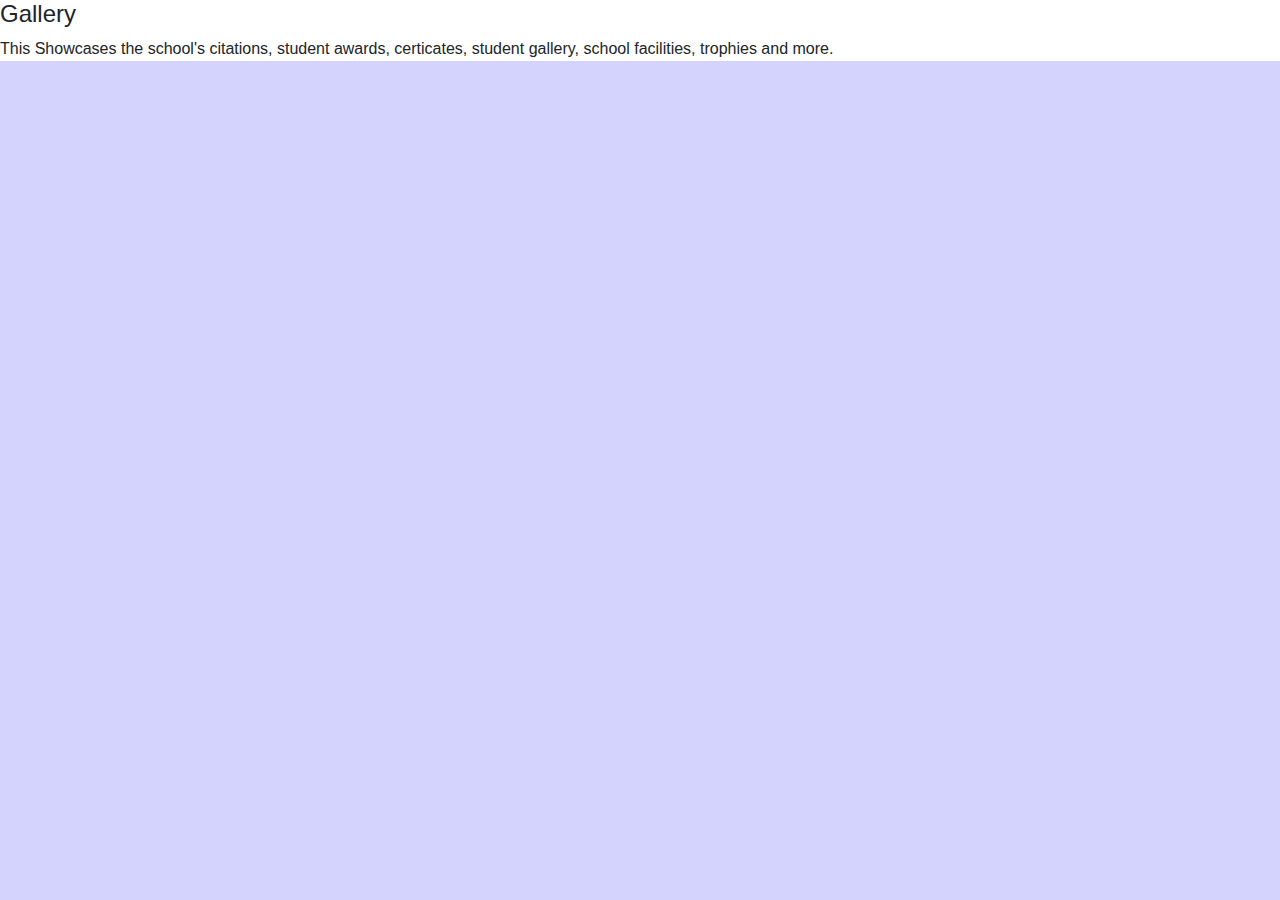
<file: gallery.html>
<!DOCTYPE html>
<html lang="en">
<head>
    <meta charset="UTF-8">
    <meta name="viewport" content="width=device-width, initial-scale=1.0">
    <meta http-equiv="X-UA-Compatible" content="ie=edge">
    <meta name="description" content="Mesben Standard Academy is a Junior High School(JHS) located in Zenu-Ashiaman in the city of Accra in the Greater Accra Region">
    <meta name="keywords" content="school, education, junior high school, nursery, kindergarten, basic school, primary, school in Ashiaman, School in Accra">
    <title>Mesben Standard Academy | Gallery</title>
    <link rel="stylesheet" href="gallery.css">
    <link rel="stylesheet" href="style.css" />
    <link rel="stylesheet" href="/font awesome/css/all.css" />
    <link rel="stylesheet" href="/icon monstr/iconmonstr-iconic-font.css">
    <link rel="stylesheet" href="/bootstrap-downloaded/css/bootstrap.css" />
</head>
<body>
<div class="gallery">
    <div class="gallery-head">
        <h4>Gallery</h4>
        <p>This Showcases the school's citations, student awards, certicates, student gallery, school facilities, trophies and more.</p>
    </div>

</div>

    
</body>
</html>
</file>
<file: gallery.css>
/* This Part Styles Staff Content Of the Index.html Page */
.staff {
    display: flex;
    flex-direction: row;
    flex-wrap: wrap;
    justify-content: center;
    margin-top: 1em;
}
.staff .staff-heading {
    width: 100%;
}
.staff .staff-heading>p {
    width: 60%;
    /* display: block; */
    position: relative;
    left: 20%;
}

figure {
    width: 280px;
    margin: 5px;
    text-align: center;
    background: var(--light);
}

figure img {
    width: 70px;
    height: 70px;
    border-radius: 50%;
    margin-top: .6em;
    margin-bottom: .4em;
}

figure figcaption {
    text-align: center;
}

figure figcaption h6 {
    margin-bottom: 4px;
}
figure figcaption p:nth-of-type(1) {
    margin-bottom: 4px;
    font-size: 0.9em;
    font-weight: 500;
}
figure figcaption p:nth-of-type(2) {
    width: 80%;
    position: relative;
    left: 10%;
}
/* Index.html Styling Ends Here */
</file>
<file: style.css>
html, body {
    margin: 0;
    padding: 0;
    font-family: 'Segoe UI', Roboto, Oxygen, Ubuntu, Cantarell, verdana, geneva, 'Helvetica Neue', sans-serif;
    background: rgb(211, 211, 253);
    text-align: center;
    transition: all 0.3s ease;
}

a {
    text-decoration: none;
}
ul li {
    display: flex;
    list-style: none;
}

.wrapper .hero-content {
    height: 100vh;
    background: url(/media/clement\ laptop\ with\ codes.jpg) center/cover no-repeat fixed;
    /* background-color: rgba(19, 19, 51, 0.788);
    background-blend-mode: soft-light; */
}
/* beginning of nav-bar */
.hero-content .header-content {
    height: 3.5em;
    width: 100%;
    background-color: rgba(26, 153, 226, 0.452);
    position: fixed;
}
.hero-content .header-content header {
    /* position: relative; */
    width: 100%;
    height: 3.5em;
    display: flex;
    background-color: rgba(26, 153, 226, 0.452);
    margin: auto;
}

.hero-content .header-content header .logo {
    margin-left: 3.4em;
    margin-top: 0.8em;
    display: flex;
    width: 9.4em;
    /* justify-content: space-between; */
}
.logo i {
    font-size: 2.2em;
}

header nav {
    display: flex;
    /* margin-right: -3em; */
    width: 90%;
    justify-content: flex-end;
}
header nav .nav-links {
    display: flex;
    align-items: center;
    margin-right: 0.9em;
    margin-bottom: 0;
}
header nav .nav-links li {
    margin-left: 2.4em;
    display: flex;
    justify-content: space-around;
}

/* Hide for desktop */
header nav .close-button, 
header nav .menu-button {
    visibility: hidden;
}
header nav .nav-links a {
    display: block;
    color: whitesmoke;
    /* padding: 4px 16px; */
    text-transform: capitalize;
    font-size: 1.3em;
    transition: all 0.2s ease;
}
header nav .nav-links a:hover {
    text-decoration: none;
    background: darkgray;
    color: whitesmoke;
    /* color: whitesmoke;
    background: #282e35; */
    /* background: rgb(127, 201, 250); */
}

/* Media Queries for Navbar */
@media (max-width: 800px) {
    nav {
        display: block;
    }
    nav ul.nav-links {
        position: absolute;
        top: 3.5em;
        right: -300px;
        width: 300px;
        height: 50vh;
        background: #464f58;
        padding: 0;
        display: block;
        /* z-index: 5; */
        margin-right: 0;
        transition: all 0.2s ease;
    }
    nav ul.nav-links.active {
        right: 0;
    }

    /* nav .nav-links {
        padding: 0;
    } */
    nav ul.nav-links li {
        display: block;
        margin-left: 0;
        height: 50px;
        border-bottom: 1px solid #ddd;
    }
    nav ul.nav-links li a {
        text-align: center;
        display: block;
        height: 100%;
    }
    nav ul.nav-links li a:nth-of-type(1) {
        line-height: 2.3;
    }

    nav ul.nav-links li:nth-of-type(1) {
        margin-top: 55px;
        border-top: 1px solid #ddd;
    }

    header nav .close-button,
    header nav .menu-button {
        visibility: visible;
        cursor: pointer;
    }
    header nav .menu-button .fa-bars {
        position: absolute;
        top: 20px;
        right: 30px;
        font-size: 20px;
        color: white;
    }
    .icon {
        display: block;
    }
    .icon.hide {
        display: none;
    }

    header nav .close-button .fa-times {
        position: absolute;
        top: 20px;
        right: 30px;
        font-size: 20px;
        color: white;
    }
    
    

}


/* End of nav-bar */

/* Beginnign of landing page */
.landing-page {
    display: flex;
    height: calc(100vh - 10%);
    align-items: center;
    justify-content: center;
    /* place-content: inherit; */
    flex-direction: column;
}
.landing-page .landing-page-container {
    margin-top: -0.5em;
    margin-left: -1em;
    line-height: 1.4;
}
.landing-page .landing-page-container h1 {
    text-align: center;
    font-size: 2.7em;
    font-weight: 700;
    color: rgb(124, 124, 196);
}
.landing-page .landing-page-container p {
    text-align: center;
    font-size: 1.4em;
    font-weight: 580;
    color: var(--light);
}
.landing-page .landing-page-container button {
    text-align: center;
    border-radius: 30px;
    color: rgb(83, 78, 78);
    background: rgb(224, 218, 218);
    font-size: 0.9em;
    font-weight: 680;
    padding: 0.3em 2.2em 0.3em 2.2em;
    text-transform: uppercase;
    border: none;
    outline: none;
}
.landing-page .landing-page-container button:hover {
    color: var(--light);
    background: var(--dark);
}
/* End of Landing page */

/* Start of Mission statement */
.mission-statement {
    text-align: center;
}
.mission-statement h2 {
    margin-top: 1em;
    font-size: 2em;
    font-weight: bold;
}
.mission-statement>p {
    width: 60%;
    position: relative;
    left: 20%;
}
.mission-statement i {
    font-size: 3em;
}
.mission-statement .boxes {
    display: flex;
    flex-direction: row;
    flex-wrap: wrap;
    /* width: 96%; */
    justify-content: center;
    margin: 0 auto;
}
.mission-statement .boxes .box {
    max-width: 280px;
    /* max-width: calc((96% - 56px) / 4); */
    margin: 5px;
    padding: 1em;
    border-radius: 5px;
    background: var(--light);
}
/* End of Mission Statement */

/* Start of Testimonials Section */
section.testimonials {
    text-align: center;
    margin-top: 1em;
}

.testimonials p {
    width: 80%;
    position: relative;
    left: 10%;
    
}

.testimonials .testimonial-box {
    display: flex;
    flex-direction: row;
    justify-content: center;
    flex-wrap: wrap;
}
.testimonial-box .t-box {
    background: var(--light);
    max-width: 280px;
    margin: 5px;
    padding: 1em;
    border-radius: 5px;
    line-height: 1.2;
}
.testimonial-box .t-box img {
    border-radius: 50%;
    margin-bottom: .6em;
}
/* End of Testimonials Section */

/* Start of Forms */
section.forms {
    width: 100%;
    height: 70vh;
    background: #f8f9fa;
    display: flex;
    align-items: center;
}
.form-container {
    width: 400px;
    height: 76%;
    margin: 0 auto;
    /* background: #c3c3fc; */
    /* padding-top: 40px; */
    /* border-radius: 30px;
    background: #c3c3fc;
    box-shadow:  11px 11px 26px #c3c3fc, 
                -11px -11px 26px #c3c3fc; */
    border-radius: 7px;
    background: #ffffff;
    box-shadow:  20px 20px 55px #f2f2f2, 
                 -10px -10px 55px #ffffff;
}
section .form-container form {
    height: 100%;
    display: flex;
    flex-direction: column;
    padding-top: 40px;
    max-width: 80%;
    margin: auto;
}
form label:nth-of-type(1), 
form label:nth-of-type(2), 
form label:nth-of-type(3) {
    text-align: left;
    margin-bottom: 0;
}
form input:nth-of-type(1),
form input:nth-of-type(2),
form input:nth-of-type(3) {
    border: none;
    outline: none;
    max-width: 100%;
    border-radius: 4px;
    /* background: linear-gradient(225deg, #e6e6e6, #ffffff); */
    box-shadow:  -7px 7px 37px #f5f5f5, 
                 7px -7px 37px #ffffff;
    border: 1px solid #e6e6e6;
}
form input:nth-of-type(1) {
    border-radius: inset;
}




/* End of Forms */

.wrapper .above-footer {
    background: #bbbbff;
    height: 250px;
    display: flex;
    justify-content: space-around;
}
.above-footer .newsletter {
    height: 100%;
}
.above-footer .newsletter h5 {
    margin-top: 2em;
    color: #464f58;
}
.above-footer .newsletter p {
    width: 70%;
    text-align: center;
    margin: auto;
    color: #464f58;
}
.above-footer .newsletter input {
    margin-top: 1em;
    margin-bottom: 1em;
    width: 70%;
    border: 1px solid #e6e6e6;
    border-radius: 5px;
    box-shadow: inset ;
}
.above-footer .newsletter input:focus {
    outline: none;
}
.above-footer .newsletter button {
    border: 1px solid gray;
    padding: 5px 16px;
    border-radius: 4px;
    background: #343a40;
    color: whitesmoke;
    font-weight: 500;
}
.above-footer .newsletter button:hover, 
.above-footer .newsletter button:active {
    background: lightgray;
    color: #343a40;
    outline: none;
    border: 1px solid gray;
}

.above-footer .get-interactive h6 {
    color: darkslategray;
    width: 90%;
    margin: auto;
    margin-top: 2.6em;
}

.get-interactive .socials {
    display: flex;
    flex-direction: column;
    align-items: flex-start;
    margin: auto;
    width: 70%;
    height: 160px;
    justify-content: space-evenly;
}
/* WhatsApp */
.socials .fa-whatsapp {
    font-size: 1.5em;
    font-weight: 600;
}
.socials .fa-whatsapp span {
    font-size: 0.8em;
    padding-left: 5px;
}
.socials span {
    font-family: 'Segoe UI', Roboto, Oxygen, Ubuntu, Cantarell, verdana, geneva, 'Helvetica Neue', sans-serif;
    
}
/* Contact */
.socials .fa-phone-alt {
    font-size: 1.5em;
    font-weight: 600;
}
.socials .fa-phone-alt span {
    font-size: 0.8em;
    padding-left: 5px;
}
/* Twitter */
.socials .fa-twitter {
    font-size: 1.5em;
    font-weight: 600;
}
.socials .fa-twitter span {
    font-size: 0.8em;
    padding-left: 5px;
}
/* Email */
.socials .fa-envelope {
    font-size: 1.5em;
    font-weight: 600;
}
.socials .fa-envelope span {
    font-size: 0.8em;
    padding-left: 5px;
}

/* Footer Section */
footer {
    background: #8484d1;
}
footer p a {
    color: #3a3838;
    font-size: 1em;
    font-weight: bold;
}
footer p a:hover {
    text-decoration: none;
    color: black;
}
footer p {
    margin-bottom: 0;
}




/* Media Queries */
@media (max-width: 576px) {
    .above-footer {
        display: flex;
        flex-direction: column;
        min-height: 600px;
        justify-content: space-evenly;
    }
    .above-footer .newsletter {
        height: 300px;
    }
    .above-footer .get-interactive {
        height: 300px;
    }
}
@media (min-width: 800px) and (max-width: 840px) {
    header nav .nav-links li {
        margin-left: 1.9em;
    }
    header nav .nav-links {
        margin-right: 0.8em;
    }
}
@media (min-width: 801px) {
    header nav .nav-links a {
        display: block;
        color: #282e35;
        padding: 4px 16px;
        text-transform: capitalize;
        font-size: 1.3em;
        transition: all 0.2s ease;
    }
    header nav .nav-links a:hover {
        text-decoration: none;
        color: whitesmoke;
        background: #282e35;
        /* background: rgb(127, 201, 250); */
    }
    
}
</file>
<file: icon monstr/iconmonstr-iconic-font.css>
/*!
 * iconmonstr iconic font v1.3.0
 * Created by Alexander Kahlkopf - http://iconmonstr.com - @iconmonstr
 * License - http://iconmonstr.com/license
 */
@font-face {
  font-family: 'iconmonstr-iconic-font';
  src: url('../fonts/iconmonstr-iconic-font.woff2?v=1.3.0') format('woff2'), url('../fonts/iconmonstr-iconic-font.woff?v=1.3.0') format('woff'), url('../fonts/iconmonstr-iconic-font.ttf?v=1.3.0') format('truetype');
  font-weight: normal;
  font-style: normal;
}
.im {
  display: inline-block;
  font: normal normal normal 24px/1 'iconmonstr-iconic-font';
  text-rendering: auto;
  -webkit-font-smoothing: antialiased;
  -moz-osx-font-smoothing: grayscale;
}
.im-angle-right:before {
  content: '\e001';
}
.im-angle-left:before {
  content: '\e002';
}
.im-angle-down:before {
  content: '\e003';
}
.im-angle-up:before {
  content: '\e004';
}
.im-angle-right-circle:before {
  content: '\e005';
}
.im-angle-left-circle:before {
  content: '\e006';
}
.im-angle-down-circle:before {
  content: '\e007';
}
.im-angle-up-circle:before {
  content: '\e008';
}
.im-arrow-right:before {
  content: '\e009';
}
.im-arrow-left:before {
  content: '\e00a';
}
.im-arrow-down:before {
  content: '\e00b';
}
.im-arrow-up:before {
  content: '\e00c';
}
.im-arrow-right-circle:before {
  content: '\e00d';
}
.im-arrow-left-circle:before {
  content: '\e00e';
}
.im-arrow-down-circle:before {
  content: '\e00f';
}
.im-arrow-up-circle:before {
  content: '\e010';
}
.im-care-right:before {
  content: '\e011';
}
.im-care-left:before {
  content: '\e012';
}
.im-care-down:before {
  content: '\e013';
}
.im-care-up:before {
  content: '\e014';
}
.im-forbidden:before {
  content: '\e015';
}
.im-printer:before {
  content: '\e016';
}
.im-menu:before {
  content: '\e017';
}
.im-menu-list:before {
  content: '\e018';
}
.im-quote-left:before {
  content: '\e019';
}
.im-quote-right:before {
  content: '\e01a';
}
.im-bell:before {
  content: '\e01b';
}
.im-bell-off:before {
  content: '\e01c';
}
.im-bookmark:before {
  content: '\e01d';
}
.im-briefcase:before {
  content: '\e01e';
}
.im-calendar:before {
  content: '\e01f';
}
.im-photo-camera:before {
  content: '\e020';
}
.im-video-camera:before {
  content: '\e021';
}
.im-microphone:before {
  content: '\e022';
}
.im-check-mark:before {
  content: '\e023';
}
.im-check-mark-circle:before {
  content: '\e024';
}
.im-check-square-o:before {
  content: '\e025';
}
.im-check-square:before {
  content: '\e026';
}
.im-check-square-i:before {
  content: '\e027';
}
.im-square-o:before {
  content: '\e028';
}
.im-radio-button-circle-o:before {
  content: '\e029';
}
.im-radio-button-circle:before {
  content: '\e02a';
}
.im-circle-o:before {
  content: '\e02b';
}
.im-clock-o:before {
  content: '\e02c';
}
.im-cloud:before {
  content: '\e02d';
}
.im-cloud-download:before {
  content: '\e02e';
}
.im-cloud-upload:before {
  content: '\e02f';
}
.im-code:before {
  content: '\e030';
}
.im-speech-bubble:before {
  content: '\e031';
}
.im-speech-bubble-comment:before {
  content: '\e032';
}
.im-speech-bubble-comments:before {
  content: '\e033';
}
.im-copy:before {
  content: '\e034';
}
.im-credit-card:before {
  content: '\e035';
}
.im-crown:before {
  content: '\e036';
}
.im-database:before {
  content: '\e037';
}
.im-computer:before {
  content: '\e038';
}
.im-download:before {
  content: '\e039';
}
.im-upload:before {
  content: '\e03a';
}
.im-pencil:before {
  content: '\e03b';
}
.im-edit-off:before {
  content: '\e03c';
}
.im-play:before {
  content: '\e03d';
}
.im-pause:before {
  content: '\e03e';
}
.im-stop:before {
  content: '\e03f';
}
.im-eject:before {
  content: '\e040';
}
.im-previous:before {
  content: '\e041';
}
.im-next:before {
  content: '\e042';
}
.im-loop:before {
  content: '\e043';
}
.im-random:before {
  content: '\e044';
}
.im-menu-dot-h:before {
  content: '\e045';
}
.im-menu-dot-v:before {
  content: '\e046';
}
.im-mail:before {
  content: '\e047';
}
.im-info:before {
  content: '\e048';
}
.im-warning:before {
  content: '\e049';
}
.im-question:before {
  content: '\e04a';
}
.im-link:before {
  content: '\e04b';
}
.im-unlink:before {
  content: '\e04c';
}
.im-external-link:before {
  content: '\e04d';
}
.im-eye:before {
  content: '\e04e';
}
.im-eye-off:before {
  content: '\e04f';
}
.im-file:before {
  content: '\e050';
}
.im-file-o:before {
  content: '\e051';
}
.im-files-o:before {
  content: '\e052';
}
.im-video:before {
  content: '\e053';
}
.im-audio:before {
  content: '\e054';
}
.im-picture-o:before {
  content: '\e055';
}
.im-flag:before {
  content: '\e056';
}
.im-folder:before {
  content: '\e057';
}
.im-folder-open:before {
  content: '\e058';
}
.im-smiley-o:before {
  content: '\e059';
}
.im-frown-o:before {
  content: '\e05a';
}
.im-gear:before {
  content: '\e05b';
}
.im-globe:before {
  content: '\e05c';
}
.im-heart:before {
  content: '\e05d';
}
.im-home:before {
  content: '\e05e';
}
.im-inbox:before {
  content: '\e05f';
}
.im-key:before {
  content: '\e060';
}
.im-lock:before {
  content: '\e061';
}
.im-lock-open:before {
  content: '\e062';
}
.im-task-o:before {
  content: '\e063';
}
.im-filter:before {
  content: '\e064';
}
.im-light-bulb:before {
  content: '\e065';
}
.im-flash:before {
  content: '\e066';
}
.im-map-o:before {
  content: '\e067';
}
.im-location:before {
  content: '\e068';
}
.im-maximize:before {
  content: '\e069';
}
.im-minimize:before {
  content: '\e06a';
}
.im-fullscreen:before {
  content: '\e06b';
}
.im-mobile:before {
  content: '\e06c';
}
.im-phone:before {
  content: '\e06d';
}
.im-coin:before {
  content: '\e06e';
}
.im-banknote:before {
  content: '\e06f';
}
.im-paper-clip:before {
  content: '\e070';
}
.im-bar-chart:before {
  content: '\e071';
}
.im-plus:before {
  content: '\e072';
}
.im-minus:before {
  content: '\e073';
}
.im-plus-circle:before {
  content: '\e074';
}
.im-minus-circle:before {
  content: '\e075';
}
.im-undo:before {
  content: '\e076';
}
.im-redo:before {
  content: '\e077';
}
.im-rocket:before {
  content: '\e078';
}
.im-rss:before {
  content: '\e079';
}
.im-magnifier:before {
  content: '\e07a';
}
.im-magnifier-plus:before {
  content: '\e07b';
}
.im-magnifier-minus:before {
  content: '\e07c';
}
.im-share:before {
  content: '\e07d';
}
.im-shield:before {
  content: '\e07e';
}
.im-shopping-cart:before {
  content: '\e07f';
}
.im-sign-in:before {
  content: '\e080';
}
.im-sign-out:before {
  content: '\e081';
}
.im-spinner:before {
  content: '\e082';
}
.im-star:before {
  content: '\e083';
}
.im-star-half:before {
  content: '\e084';
}
.im-star-o:before {
  content: '\e085';
}
.im-sync:before {
  content: '\e086';
}
.im-table:before {
  content: '\e087';
}
.im-window-o:before {
  content: '\e088';
}
.im-windows-o:before {
  content: '\e089';
}
.im-thumb-up:before {
  content: '\e08a';
}
.im-thumb-down:before {
  content: '\e08b';
}
.im-x-mark:before {
  content: '\e08c';
}
.im-x-mark-circle:before {
  content: '\e08d';
}
.im-trash-can:before {
  content: '\e08e';
}
.im-user-male:before {
  content: '\e08f';
}
.im-user-female:before {
  content: '\e090';
}
.im-user-circle:before {
  content: '\e091';
}
.im-users:before {
  content: '\e092';
}
.im-volume:before {
  content: '\e093';
}
.im-volume-off:before {
  content: '\e094';
}
.im-wifi:before {
  content: '\e095';
}
.im-tools:before {
  content: '\e096';
}
.im-dashboard:before {
  content: '\e097';
}
.im-archive:before {
  content: '\e098';
}
.im-save:before {
  content: '\e099';
}
.im-floppy-disk:before {
  content: '\e09a';
}
.im-sitemap:before {
  content: '\e09b';
}
.im-toggle:before {
  content: '\e09c';
}
.im-tag:before {
  content: '\e09d';
}
.im-tags:before {
  content: '\e09e';
}
.im-wizard:before {
  content: '\e09f';
}
.im-book:before {
  content: '\e0a0';
}
.im-fire:before {
  content: '\e0a1';
}
.im-id-card:before {
  content: '\e0a2';
}
.im-note-o:before {
  content: '\e0a3';
}
.im-control-panel:before {
  content: '\e0a4';
}
.im-facebook:before {
  content: '\e0a5';
}
.im-facebook-like:before {
  content: '\e0a6';
}
.im-twitter:before {
  content: '\e0a7';
}
.im-amazon:before {
  content: '\e0a8';
}
.im-android-os:before {
  content: '\e0a9';
}
.im-apple-os:before {
  content: '\e0aa';
}
.im-windows-os:before {
  content: '\e0ab';
}
.im-linux-os:before {
  content: '\e0ac';
}
.im-chrome:before {
  content: '\e0ad';
}
.im-ie:before {
  content: '\e0ae';
}
.im-edge:before {
  content: '\e0af';
}
.im-firefox:before {
  content: '\e0b0';
}
.im-safari:before {
  content: '\e0b1';
}
.im-opera:before {
  content: '\e0b2';
}
.im-behance:before {
  content: '\e0b3';
}
.im-blogger:before {
  content: '\e0b4';
}
.im-flickr:before {
  content: '\e0b5';
}
.im-github:before {
  content: '\e0b6';
}
.im-google-plus:before {
  content: '\e0b7';
}
.im-instagram:before {
  content: '\e0b8';
}
.im-linkedin:before {
  content: '\e0b9';
}
.im-pinterest:before {
  content: '\e0ba';
}
.im-skype:before {
  content: '\e0bb';
}
.im-snapchat:before {
  content: '\e0bc';
}
.im-soundcloud:before {
  content: '\e0bd';
}
.im-stackoverflow:before {
  content: '\e0be';
}
.im-stumbleupon:before {
  content: '\e0bf';
}
.im-tumblr:before {
  content: '\e0c0';
}
.im-xing:before {
  content: '\e0c1';
}
.im-youtube:before {
  content: '\e0c2';
}
.im-reddit:before {
  content: '\e0c3';
}
.im-vimeo:before {
  content: '\e0c4';
}
.im-vk:before {
  content: '\e0c5';
}
.im-whatsapp:before {
  content: '\e0c6';
}
.im-paypal:before {
  content: '\e0c7';
}
.im-twitch:before {
  content: '\e0c8';
}
.im-drop:before {
  content: '\e0c9';
}
.im-sun:before {
  content: '\e0ca';
}
.im-certificate-o:before {
  content: '\e0cb';
}
.im-graduation-hat:before {
  content: '\e0cc';
}
.im-store:before {
  content: '\e0cd';
}
.im-pin:before {
  content: '\e0ce';
}
.im-navigation:before {
  content: '\e0cf';
}
.im-keyboard:before {
  content: '\e0d0';
}
.im-cursor:before {
  content: '\e0d1';
}
.im-monitor-o:before {
  content: '\e0d2';
}
.im-laptop-o:before {
  content: '\e0d3';
}
.im-power:before {
  content: '\e0d4';
}
.im-pie-chart:before {
  content: '\e0d5';
}
.im-line-chart-up:before {
  content: '\e0d6';
}
.im-clock:before {
  content: '\e0d7';
}
.im-flip-chart-o:before {
  content: '\e0d8';
}
.im-gift:before {
  content: '\e0d9';
}
.im-leaf:before {
  content: '\e0da';
}
.im-bug:before {
  content: '\e0db';
}
.im-coffee:before {
  content: '\e0dc';
}
.im-diamond-o:before {
  content: '\e0dd';
}
.im-bell-active:before {
  content: '\e0de';
}
.im-history:before {
  content: '\e0df';
}
.im-gamepad:before {
  content: '\e0e0';
}
.im-binoculars:before {
  content: '\e0e1';
}
.im-paperplane:before {
  content: '\e0e2';
}
.im-wrench:before {
  content: '\e0e3';
}
.im-newspaper-o:before {
  content: '\e0e4';
}
.im-lifebuoy:before {
  content: '\e0e5';
}
.im-fingerprint:before {
  content: '\e0e6';
}
.im-date-o:before {
  content: '\e0e7';
}
.im-network:before {
  content: '\e0e8';
}
.im-target:before {
  content: '\e0e9';
}
.im-user-settings:before {
  content: '\e0ea';
}
.im-radio:before {
  content: '\e0eb';
}
.im-bank:before {
  content: '\e0ec';
}
.im-calculator:before {
  content: '\e0ed';
}
.im-battery-empty:before {
  content: '\e0ee';
}
.im-battery:before {
  content: '\e0ef';
}
.im-battery-full:before {
  content: '\e0f0';
}
.im-check-mark-circle-o:before {
  content: '\e0f1';
}
.im-x-mark-circle-o:before {
  content: '\e0f2';
}
.im-cube:before {
  content: '\e0f3';
}
.im-cubes:before {
  content: '\e0f4';
}
.im-warning-circle:before {
  content: '\e0f5';
}
.im-timer:before {
  content: '\e0f6';
}
.im-hashtag:before {
  content: '\e0f7';
}
.im-pointer:before {
  content: '\e0f8';
}
.im-paintbrush:before {
  content: '\e0f9';
}
.im-server:before {
  content: '\e0fa';
}
.im-car:before {
  content: '\e0fb';
}
.im-edit:before {
  content: '\e0fc';
}
.im-flask:before {
  content: '\e0fd';
}
.im-language:before {
  content: '\e0fe';
}
.im-anchor:before {
  content: '\e0ff';
}
.im-trophy:before {
  content: '\e100';
}
.im-umbrella:before {
  content: '\e101';
}
.im-cc-amex:before {
  content: '\e102';
}
.im-cc-visa:before {
  content: '\e103';
}
.im-cc-mastercard:before {
  content: '\e104';
}
.im-cc-paypal:before {
  content: '\e105';
}
.im-cc-amazon:before {
  content: '\e106';
}
.im-cc-bitcoin:before {
  content: '\e107';
}
.im-direction:before {
  content: '\e108';
}
.im-gift-card:before {
  content: '\e109';
}
.im-newsletter:before {
  content: '\e10a';
}
.im-ribbon:before {
  content: '\e10b';
}
.im-award:before {
  content: '\e10c';
}
.im-first-aid:before {
  content: '\e10d';
}
.im-cookie:before {
  content: '\e10e';
}
.im-data:before {
  content: '\e10f';
}
.im-data-delete:before {
  content: '\e110';
}
.im-data-validate:before {
  content: '\e111';
}
.im-import:before {
  content: '\e112';
}
.im-export:before {
  content: '\e113';
}
.im-reset:before {
  content: '\e114';
}
.im-radar:before {
  content: '\e115';
}
.im-idea:before {
  content: '\e116';
}
.im-pizza:before {
  content: '\e117';
}
.im-truck:before {
  content: '\e118';
}
.im-support:before {
  content: '\e119';
}
.im-color-fan:before {
  content: '\e11a';
}
.im-layer:before {
  content: '\e11b';
}
.im-factory:before {
  content: '\e11c';
}
.im-apartment:before {
  content: '\e11d';
}
.im-plane:before {
  content: '\e11e';
}
.im-headphones:before {
  content: '\e11f';
}
.im-megaphone:before {
  content: '\e120';
}
.im-folder-add:before {
  content: '\e121';
}
.im-barcode:before {
  content: '\e122';
}
.im-accessibility:before {
  content: '\e123';
}
.im-plugin:before {
  content: '\e124';
}
.im-pulse:before {
  content: '\e125';
}
.im-spotify:before {
  content: '\e126';
}
.im-dribbble:before {
  content: '\e127';
}
.im-google-play:before {
  content: '\e128';
}
.im-facebook-messenger:before {
  content: '\e129';
}
.im-wechat:before {
  content: '\e12a';
}
.im-line:before {
  content: '\e12b';
}
.im-git:before {
  content: '\e12c';
}
</file>
